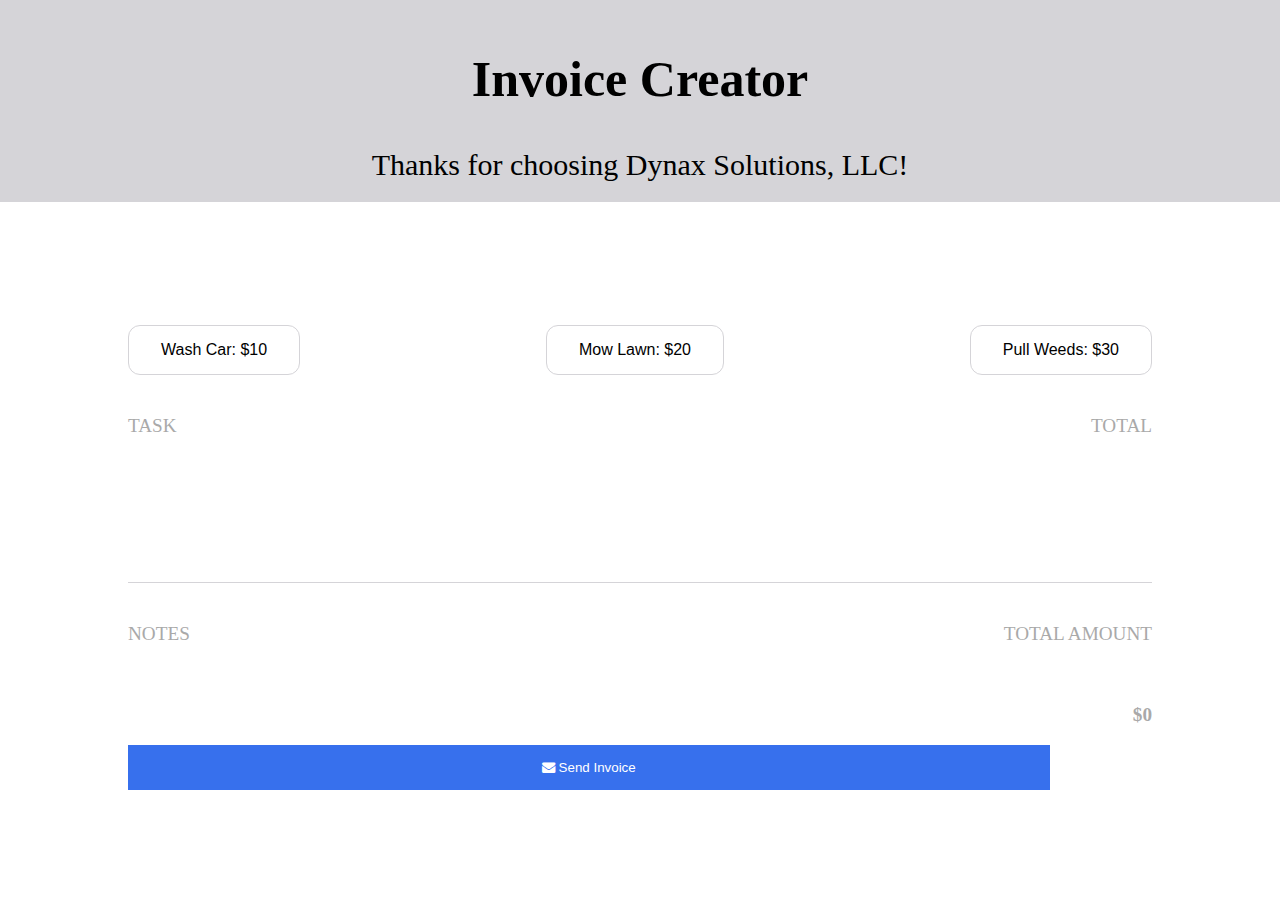
<file: index.html>
<!DOCTYPE html>
<html lang="en">
<head>
    <meta charset="UTF-8">
    <meta http-equiv="X-UA-Compatible" content="IE=edge">
    <meta name="viewport" content="width=device-width, initial-scale=1.0">
    <link rel="stylesheet" href="https://cdnjs.cloudflare.com/ajax/libs/font-awesome/4.7.0/css/font-awesome.min.css">
    <link href="invoice.css" rel="stylesheet">
    <title>Invoice Creator App</title>
</head>
<body>
    
        <header>
            <h2>Invoice Creator</h2>
            <p class="heading">Thanks for choosing Dynax Solutions, LLC!</p>
        </header>
        
        <section>
            <div class ="invoicebtns ">
                <button class="button" id="billwash">Wash Car: $10</button>
                <button class="button" id ="mow">Mow Lawn: $20</button>
                <button class="button" id ="billpull">Pull Weeds: $30</button>
            </div>
        </section>
      <section>
          <div class="task">
              <p>TASK</p>
              <p>TOTAL</p>
          </div>
          <div class ="bill">
              <p id ="washCar"></p>
              <p id ="washCarPrice"></p>
          </div>
          <div class ="bill">
            <p id ="mowLawn"></p>
            <p id ="mowLawnPrice"></p>
          </div>
          <div class ="bill">
            <p id ="pullWeeds"></p>
            <p id ="pullWeedsPrice"></p>
          </div>
          <div class ="bar"></div>
      
      <div class="task">
        <p>NOTES</p>
        <p>TOTAL  AMOUNT</p>
    </div>
    <div class="task">
        <p id ="typeofcollection"></p>
        <p id="totalamount"><b>$0</b></p>
    </div>
    <button class="sendbtn"><i class="fa fa-envelope" aria-hidden="true"></i> Send Invoice</button>
    </section> 
   
    <script src ="invoice.js"></script>
</body>
</html>
</file>
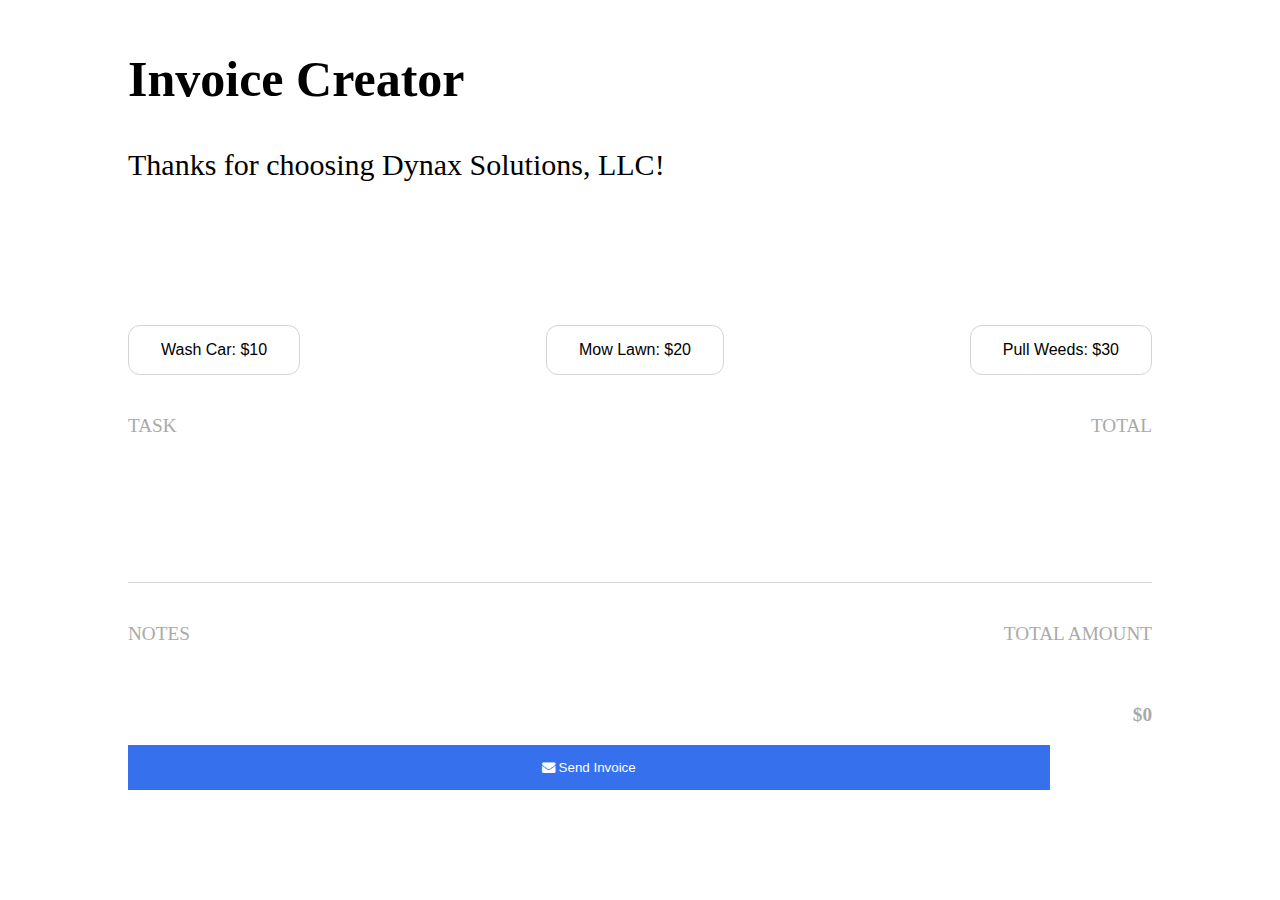
<file: invoice.html>
<!DOCTYPE html>
<html lang="en">
<head>
    <meta charset="UTF-8">
    <meta http-equiv="X-UA-Compatible" content="IE=edge">
    <meta name="viewport" content="width=device-width, initial-scale=1.0">
    <link rel="stylesheet" href="https://cdnjs.cloudflare.com/ajax/libs/font-awesome/4.7.0/css/font-awesome.min.css">
    <link href="invoice.css" rel="stylesheet">
    <title>Invoice Creator App</title>
</head>
<body>
    <main>
        <section>
            <h2>Invoice Creator</h2>
            <p class="heading">Thanks for choosing Dynax Solutions, LLC!</p>
        </section>
        <section>
            <div class ="invoicebtns ">
                <button class="button" id="billwash">Wash Car: $10</button>
                <button class="button" id ="mow">Mow Lawn: $20</button>
                <button class="button" id ="billpull">Pull Weeds: $30</button>
            </div>
        </section>
      <section>
          <div class="task">
              <p>TASK</p>
              <p>TOTAL</p>
          </div>
          <div class ="bill">
              <p id ="washCar"></p>
              <p id ="washCarPrice"></p>
          </div>
          <div class ="bill">
            <p id ="mowLawn"></p>
            <p id ="mowLawnPrice"></p>
          </div>
          <div class ="bill">
            <p id ="pullWeeds"></p>
            <p id ="pullWeedsPrice"></p>
          </div>
          <div class ="bar"></div>
      
      <div class="task">
        <p>NOTES</p>
        <p>TOTAL  AMOUNT</p>
    </div>
    <div class="task">
        <p id ="typeofcollection"></p>
        <p id="totalamount"><b>$0</b></p>
    </div>
    <button class="sendbtn"><i class="fa fa-envelope" aria-hidden="true"></i> Send Invoice</button>
    </section> 
   
    </main>
    <script src ="invoice.js"></script>
</body>
</html>
</file>
<file: invoice.css>
html,
body {
  margin: 0;
  padding: 0;
  
  
  color: black;
  font-family: Georgia, "Times New Roman", Times, serif;
 
  font-size: 16px;
}

header{
  background-color:#D5D4D8 ;
  
  text-align: center;
}
h2{
  margin-top:0;
  margin-bottom:1%;
  
  font-size: 50px;
  padding:50px 0 10px 0;
}
.heading
{
    
    font-size: 30px;
    padding-bottom:20px;
}
.invoicebtns
{   margin-top:12%;
    display:flex;
    flex-direction: row;
    justify-content: space-between;
  
}
.button {
    background-color: #FFFFFF; /* white */
    border: 1px solid #D5D4D8;
    color: black;
    padding: 15px 32px;
    text-align: center;
    text-decoration: none;
    
    font-size: 16px;
    border-radius:12px;
  }
  .button:hover {
    background-color: #D5D4D8;
  }
    section{
        margin-left: 10%;
        width:80%;
    }
  
  .task{
      margin-top: 2%;
      display:flex;
 
    color:darkgrey;
    
    
    justify-content: space-between;
    
    font-size: larger;
  }
  .bill
  {
      margin-top:1%;
      display:flex;
      color:black;
     
      justify-content: space-between;
    font-weight: bold;
      
  }
  .bar{
    
    
      border-top: 1px solid  #D5D4D8;
  }
 .sendbtn{
    background-color: #3770ED; /* blue*/
    border: none;
    color: white;
    padding: 15px 32px;
    text-align: center;
    text-decoration: none;
    margin-bottom: 4%;
    width:90%;
 }
</file>
